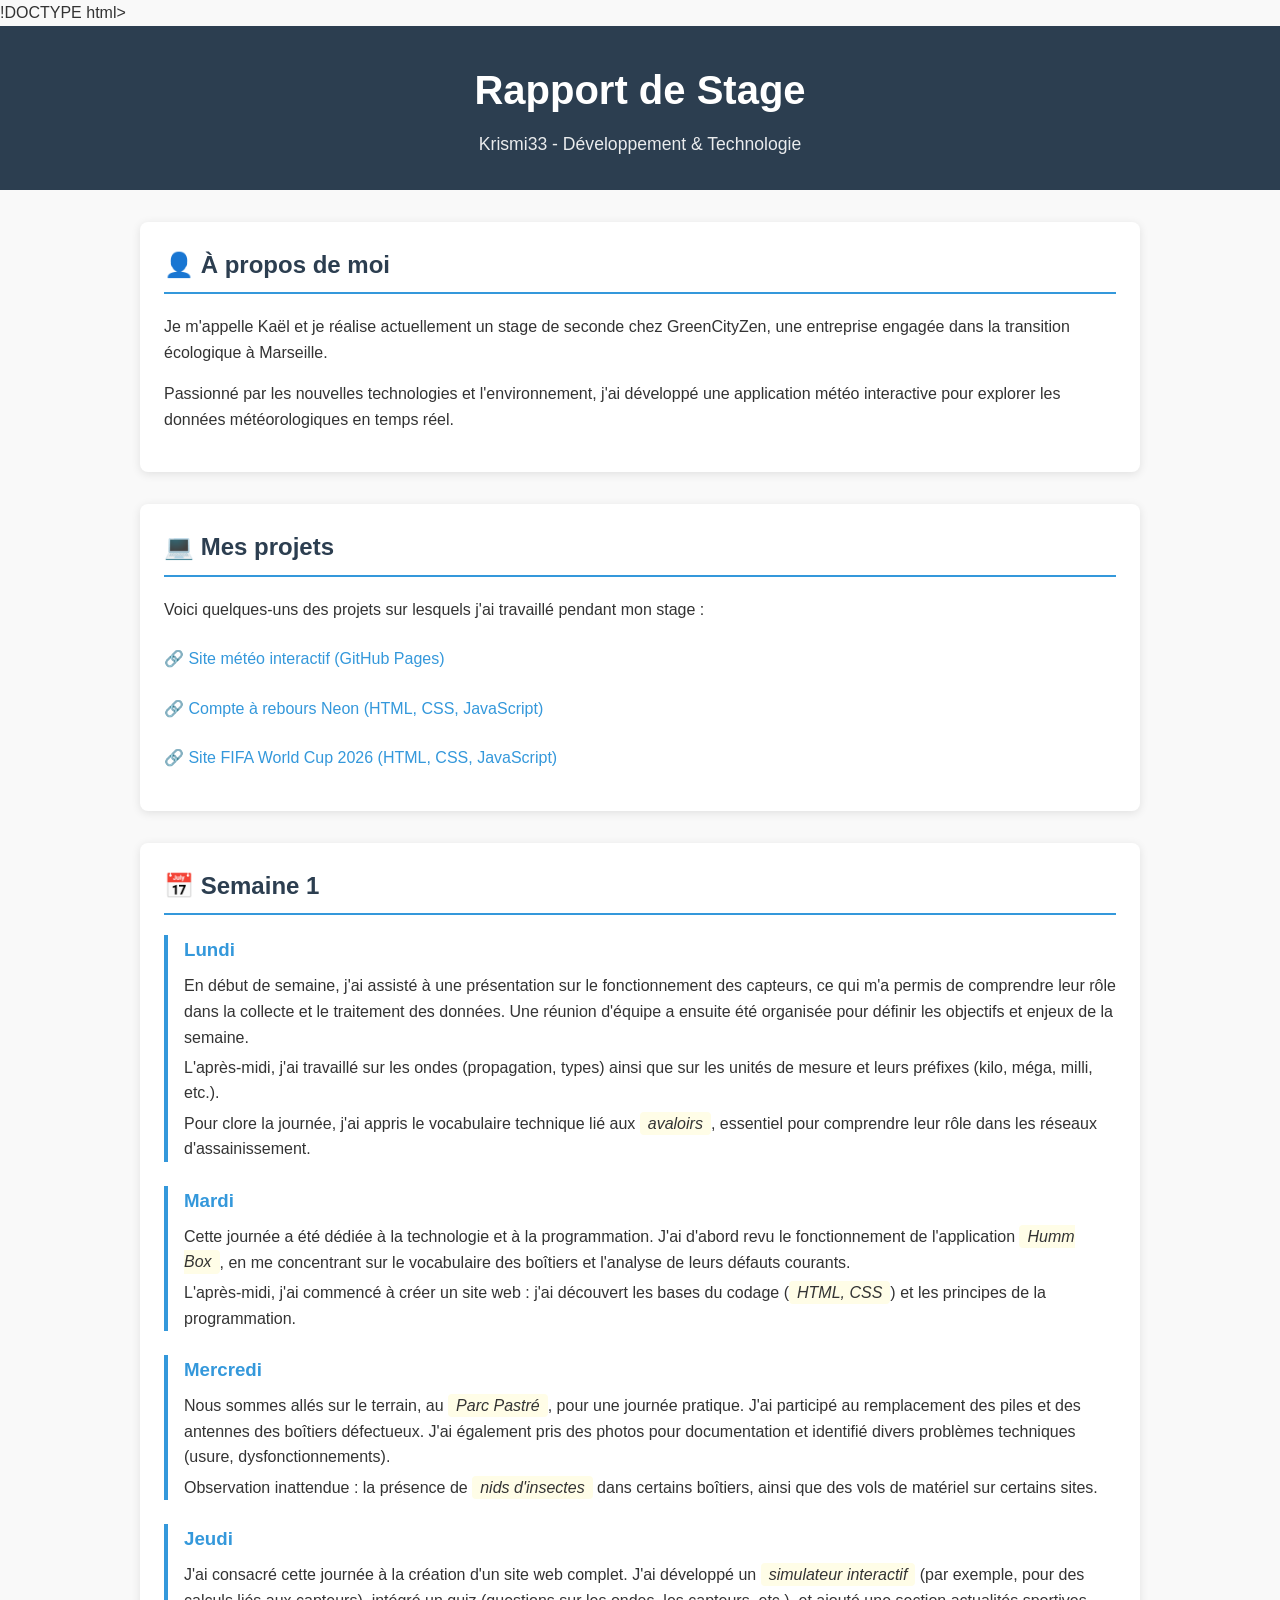
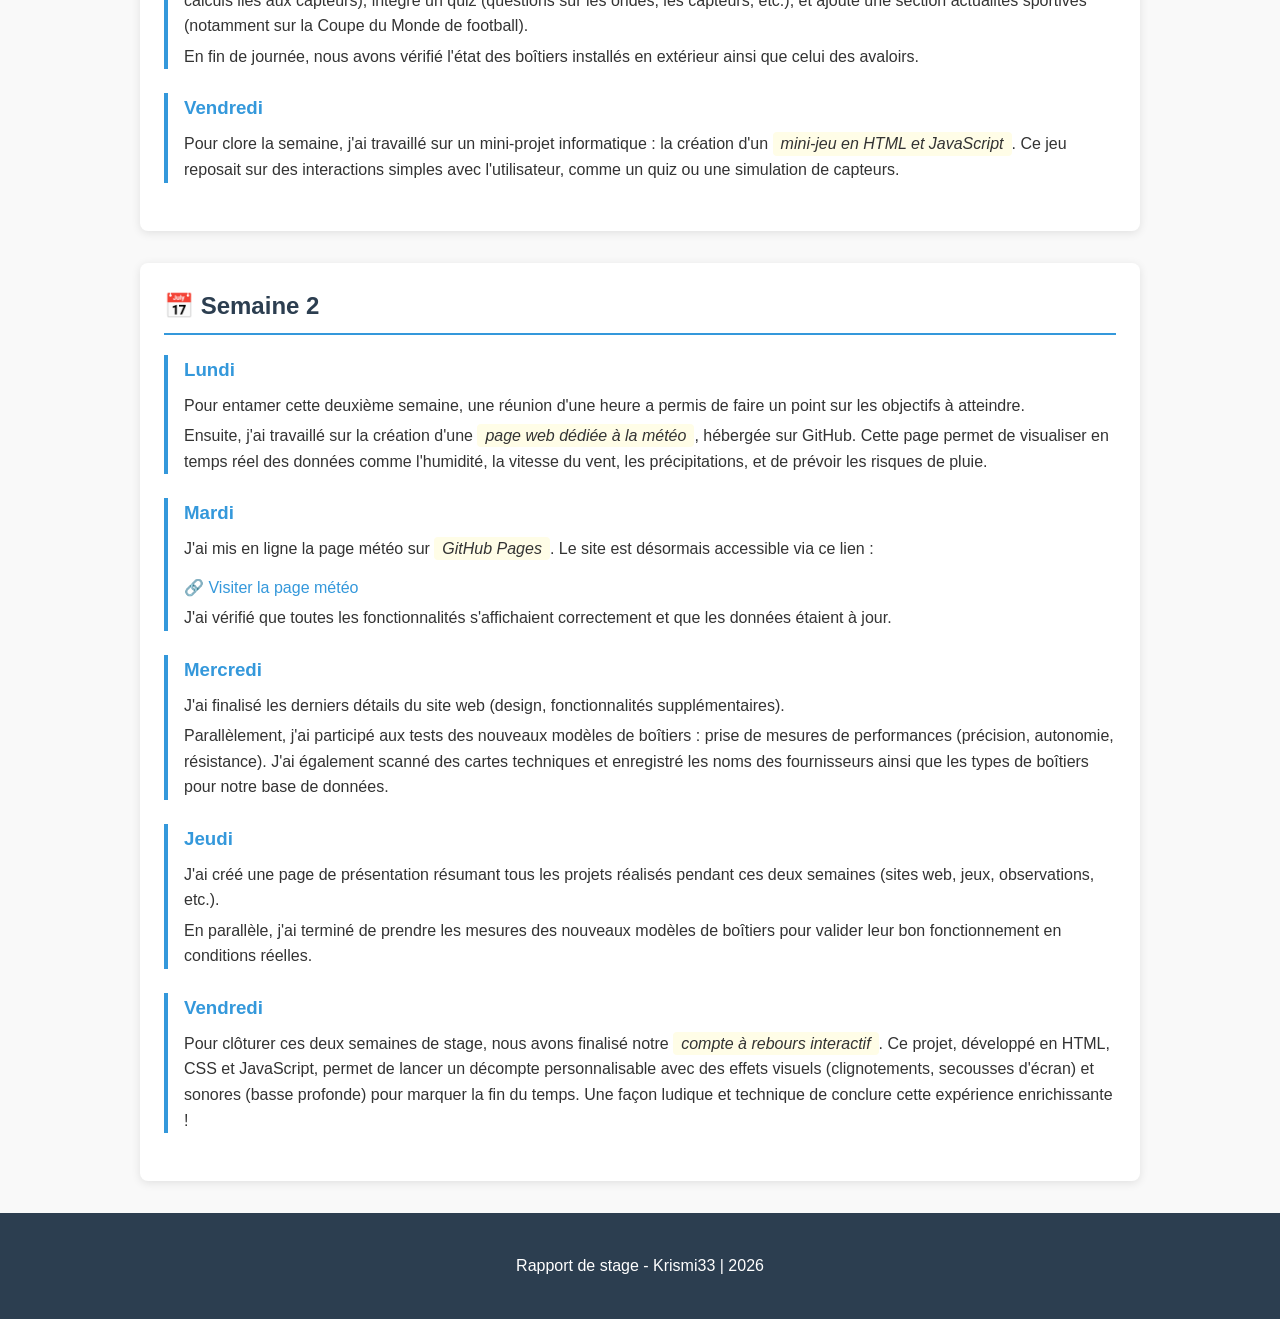
<file: index.html>
!DOCTYPE html>
<html lang="fr">
<head>
    <meta charset="UTF-8">
    <meta name="viewport" content="width=device-width, initial-scale=1.0">
    <title>Rapport de Stage - Krismi33</title>
    <style>
        :root {
            --primary-color: #2c3e50;
            --secondary-color: #3498db;
            --light-color: #ecf0f1;
            --dark-color: #2c3e50;
            --accent-color: #e74c3c;
        }

        body {
            font-family: 'Segoe UI', Tahoma, Geneva, Verdana, sans-serif;
            line-height: 1.6;
            color: #333;
            background-color: #f9f9f9;
            margin: 0;
            padding: 0;
        }

        header {
            background-color: var(--primary-color);
            color: white;
            text-align: center;
            padding: 2rem 0;
            margin-bottom: 2rem;
        }

        header h1 {
            margin: 0;
            font-size: 2.5rem;
        }

        header p {
            margin: 0.5rem 0 0;
            font-size: 1.1rem;
            opacity: 0.9;
        }

        .container {
            max-width: 1000px;
            margin: 0 auto;
            padding: 0 20px;
        }

        .about-me, .my-projects {
            background-color: white;
            border-radius: 8px;
            box-shadow: 0 2px 10px rgba(0, 0, 0, 0.1);
            margin-bottom: 2rem;
            padding: 1.5rem;
        }

        .about-me h2, .my-projects h2 {
            color: var(--primary-color);
            border-bottom: 2px solid var(--secondary-color);
            padding-bottom: 0.5rem;
            margin-top: 0;
        }

        .week {
            background-color: white;
            border-radius: 8px;
            box-shadow: 0 2px 10px rgba(0, 0, 0, 0.1);
            margin-bottom: 2rem;
            padding: 1.5rem;
        }

        .week h2 {
            color: var(--primary-color);
            border-bottom: 2px solid var(--secondary-color);
            padding-bottom: 0.5rem;
            margin-top: 0;
        }

        .day {
            margin-bottom: 1.5rem;
            padding-left: 1rem;
            border-left: 4px solid var(--secondary-color);
        }

        .day h3 {
            color: var(--secondary-color);
            margin-bottom: 0.5rem;
        }

        .day p {
            margin: 0.3rem 0;
        }

        .day ul {
            margin: 0.5rem 0;
            padding-left: 1.5rem;
        }

        .day li {
            margin: 0.3rem 0;
        }

        .highlight {
            background-color: #fffde7;
            padding: 0.2rem 0.5rem;
            border-radius: 4px;
            font-style: italic;
        }

        footer {
            text-align: center;
            padding: 1.5rem;
            background-color: var(--primary-color);
            color: white;
            margin-top: 2rem;
        }

        a {
            color: var(--secondary-color);
            text-decoration: none;
        }

        a:hover {
            text-decoration: underline;
        }

        .project-link {
            display: inline-block;
            margin-top: 0.5rem;
        }

        /* Style pour les modales */
        .modal {
            display: none;
            position: fixed;
            top: 0;
            left: 0;
            width: 100%;
            height: 100%;
            background: rgba(0, 0, 0, 0.8);
            z-index: 1000;
            justify-content: center;
            align-items: center;
        }

        .modal-content {
            background: #111;
            padding: 20px;
            border-radius: 10px;
            max-width: 600px;
            width: 90%;
            max-height: 90vh;
            overflow: auto;
            position: relative;
        }

        .modal-close {
            position: absolute;
            top: 10px;
            right: 10px;
            background: none;
            border: none;
            color: white;
            font-size: 1.5rem;
            cursor: pointer;
        }

        .fifa-modal-content {
            background: linear-gradient(135deg, #003087, #0052b9);
            color: white;
        }
    </style>
</head>
<body>
    <header>
        <div class="container">
            <h1>Rapport de Stage</h1>
            <p>Krismi33 - Développement & Technologie</p>
        </div>
    </header>

    <main class="container">
        <!-- Section "À propos de moi" -->
        <section class="about-me">
            <h2>👤 À propos de moi</h2>
            <p>Je m'appelle Kaël et je réalise actuellement un stage de seconde chez GreenCityZen, une entreprise engagée dans la transition écologique à Marseille.</p>
            <p>Passionné par les nouvelles technologies et l'environnement, j'ai développé une application météo interactive pour explorer les données météorologiques en temps réel.</p>
        </section>

        <!-- Section "Mes projets" -->
        <section class="my-projects">
            <h2>💻 Mes projets</h2>
            <p>Voici quelques-uns des projets sur lesquels j'ai travaillé pendant mon stage :</p>
            <p><a href="https://krismi33.github.io/Blog/" class="project-link">🔗 Site météo interactif (GitHub Pages)</a></p>
            <p><a href="#" class="project-link" onclick="openNeonTimer()">🔗 Compte à rebours Neon (HTML, CSS, JavaScript)</a></p>
            <p><a href="#" class="project-link" onclick="openFifaSite()">🔗 Site FIFA World Cup 2026 (HTML, CSS, JavaScript)</a></p>
        </section>

        <!-- Semaine 1 -->
        <section class="week">
            <h2>📅 Semaine 1</h2>

            <div class="day">
                <h3>Lundi</h3>
                <p>En début de semaine, j'ai assisté à une présentation sur le fonctionnement des capteurs, ce qui m'a permis de comprendre leur rôle dans la collecte et le traitement des données. Une réunion d'équipe a ensuite été organisée pour définir les objectifs et enjeux de la semaine.</p>
                <p>L'après-midi, j'ai travaillé sur les ondes (propagation, types) ainsi que sur les unités de mesure et leurs préfixes (kilo, méga, milli, etc.).</p>
                <p>Pour clore la journée, j'ai appris le vocabulaire technique lié aux <span class="highlight">avaloirs</span>, essentiel pour comprendre leur rôle dans les réseaux d'assainissement.</p>
            </div>

            <div class="day">
                <h3>Mardi</h3>
                <p>Cette journée a été dédiée à la technologie et à la programmation. J'ai d'abord revu le fonctionnement de l'application <span class="highlight">Humm Box</span>, en me concentrant sur le vocabulaire des boîtiers et l'analyse de leurs défauts courants.</p>
                <p>L'après-midi, j'ai commencé à créer un site web : j'ai découvert les bases du codage (<span class="highlight">HTML, CSS</span>) et les principes de la programmation.</p>
            </div>

            <div class="day">
                <h3>Mercredi</h3>
                <p>Nous sommes allés sur le terrain, au <span class="highlight">Parc Pastré</span>, pour une journée pratique. J'ai participé au remplacement des piles et des antennes des boîtiers défectueux. J'ai également pris des photos pour documentation et identifié divers problèmes techniques (usure, dysfonctionnements).</p>
                <p>Observation inattendue : la présence de <span class="highlight">nids d'insectes</span> dans certains boîtiers, ainsi que des vols de matériel sur certains sites.</p>
            </div>

            <div class="day">
                <h3>Jeudi</h3>
                <p>J'ai consacré cette journée à la création d'un site web complet. J'ai développé un <span class="highlight">simulateur interactif</span> (par exemple, pour des calculs liés aux capteurs), intégré un quiz (questions sur les ondes, les capteurs, etc.), et ajouté une section actualités sportives (notamment sur la Coupe du Monde de football).</p>
                <p>En fin de journée, nous avons vérifié l'état des boîtiers installés en extérieur ainsi que celui des avaloirs.</p>
            </div>

            <div class="day">
                <h3>Vendredi</h3>
                <p>Pour clore la semaine, j'ai travaillé sur un mini-projet informatique : la création d'un <span class="highlight">mini-jeu en HTML et JavaScript</span>. Ce jeu reposait sur des interactions simples avec l'utilisateur, comme un quiz ou une simulation de capteurs.</p>
            </div>
        </section>

        <!-- Semaine 2 -->
        <section class="week">
            <h2>📅 Semaine 2</h2>

            <div class="day">
                <h3>Lundi</h3>
                <p>Pour entamer cette deuxième semaine, une réunion d'une heure a permis de faire un point sur les objectifs à atteindre.</p>
                <p>Ensuite, j'ai travaillé sur la création d'une <span class="highlight">page web dédiée à la météo</span>, hébergée sur GitHub. Cette page permet de visualiser en temps réel des données comme l'humidité, la vitesse du vent, les précipitations, et de prévoir les risques de pluie.</p>
            </div>

            <div class="day">
                <h3>Mardi</h3>
                <p>J'ai mis en ligne la page météo sur <span class="highlight">GitHub Pages</span>. Le site est désormais accessible via ce lien :</p>
                <p><a href="https://krismi33.github.io/Blog/" class="project-link">🔗 Visiter la page météo</a></p>
                <p>J'ai vérifié que toutes les fonctionnalités s'affichaient correctement et que les données étaient à jour.</p>
            </div>

            <div class="day">
                <h3>Mercredi</h3>
                <p>J'ai finalisé les derniers détails du site web (design, fonctionnalités supplémentaires).</p>
                <p>Parallèlement, j'ai participé aux tests des nouveaux modèles de boîtiers : prise de mesures de performances (précision, autonomie, résistance). J'ai également scanné des cartes techniques et enregistré les noms des fournisseurs ainsi que les types de boîtiers pour notre base de données.</p>
            </div>

            <div class="day">
                <h3>Jeudi</h3>
                <p>J'ai créé une page de présentation résumant tous les projets réalisés pendant ces deux semaines (sites web, jeux, observations, etc.).</p>
                <p>En parallèle, j'ai terminé de prendre les mesures des nouveaux modèles de boîtiers pour valider leur bon fonctionnement en conditions réelles.</p>
            </div>

            <div class="day">
                <h3>Vendredi</h3>
                <p>Pour clôturer ces deux semaines de stage, nous avons finalisé notre <span class="highlight">compte à rebours interactif</span>. Ce projet, développé en HTML, CSS et JavaScript, permet de lancer un décompte personnalisable avec des effets visuels (clignotements, secousses d'écran) et sonores (basse profonde) pour marquer la fin du temps. Une façon ludique et technique de conclure cette expérience enrichissante !</p>
            </div>
        </section>
    </main>

    <footer>
        <p>Rapport de stage - Krismi33 | 2026</p>
    </footer>

    <!-- MODALE COMPTE À REBOURS NEON -->
    <div id="neonModal" class="modal">
        <div class="modal-content">
            <button class="modal-close" onclick="closeNeonTimer()">×</button>
            <h2 style="color: #ff2ced; text-align: center;">⏰ COMPTE À REBOURS NEON</h2>
            <div id="neonTimer" style="font-size: 3rem; color: #0af2ff; text-align: center; margin: 20px 0; letter-spacing: 5px;">00:00:00</div>
            <div id="neonStatus" style="text-align: center; margin: 10px 0;">Prêt à démarrer</div>
            <div style="display: flex; gap: 10px; justify-content: center; margin: 15px 0; flex-wrap: wrap;">
                <input type="number" id="neonHours" min="0" max="23" value="0" placeholder="Heures" style="width: 80px; padding: 8px; border-radius: 5px; border: 2px solid #0af2ff; background: transparent; color: white;">
                <input type="number" id="neonMinutes" min="0" max="59" value="1" placeholder="Minutes" style="width: 80px; padding: 8px; border-radius: 5px; border: 2px solid #0af2ff; background: transparent; color: white;">
                <input type="number" id="neonSeconds" min="0" max="59" value="0" placeholder="Secondes" style="width: 80px; padding: 8px; border-radius: 5px; border: 2px solid #0af2ff; background: transparent; color: white;">
            </div>
            <div style="display: flex; gap: 10px; justify-content: center; margin: 15px 0;">
                <button onclick="neonStart()" id="neonStartBtn" style="padding: 10px 20px; background: #00ff9d; border: none; border-radius: 5px; color: white; cursor: pointer;">DÉMARRER</button>
                <button onclick="neonPause()" id="neonPauseBtn" disabled style="padding: 10px 20px; background: #bf00ff; border: none; border-radius: 5px; color: white; cursor: pointer;">PAUSE</button>
                <button onclick="neonReset()" id="neonResetBtn" style="padding: 10px 20px; background: #ff2ced; border: none; border-radius: 5px; color: white; cursor: pointer;">RÉINITIALISER</button>
            </div>
        </div>
    </div>

    <!-- MODALE SITE FIFA 2026 -->
    <div id="fifaModal" class="modal">
        <div class="modal-content fifa-modal-content">
            <button class="modal-close" onclick="closeFifaSite()">×</button>
            <div style="text-align: center; font-size: 3rem; margin-bottom: 10px;">⚽</div>
            <h2 style="text-align: center; margin-bottom: 15px;">FIFA World Cup 2026</h2>
            <p style="text-align: center; margin-bottom: 20px;">Bienvenue sur le site de la Coupe du Monde 2026 !</p>
            <div style="background: rgba(245, 191, 0, 0.2); padding: 15px; border-radius: 8px; margin: 15px 0;">
                <h3 style="color: #f5bf00; margin-bottom: 10px; text-align: center;">⏰ Compte à rebours</h3>
                <div id="fifaCountdown" style="display: flex; justify-content: center; gap: 8px; font-size: 1.5rem; font-weight: bold; flex-wrap: wrap;">
                    <span id="fifaDays">00</span>j
                    <span id="fifaHours">00</span>h
                    <span id="fifaMinutes">00</span>m
                    <span id="fifaSeconds">00</span>s
                </div>
                <p style="margin-top: 10px; font-size: 0.9rem;">Coup d'envoi : 11 juin 2026 à 13h00 (heure de Paris)</p>
            </div>
            <div id="fifaTeams" style="display: grid; grid-template-columns: repeat(auto-fill, minmax(150px, 1fr)); gap: 10px; margin-top: 15px;">
                <h3 style="grid-column: 1 / -1; text-align: center; margin-bottom: 10px;">Équipes qualifiées</h3>
            </div>
        </div>
    </div>

    <script>
        // ===== COMPTE À REBOURS NEON =====
        let neonTimer;
        let neonSeconds = 0;
        let neonRunning = false;
        let neonPaused = false;

        function openNeonTimer() {
            document.getElementById('neonModal').style.display = 'flex';
            neonUpdateDisplay();
        }

        function closeNeonTimer() {
            document.getElementById('neonModal').style.display = 'none';
            neonStop();
        }

        function neonUpdateDisplay() {
            const h = Math.floor(neonSeconds / 3600);
            const m = Math.floor((neonSeconds % 3600) / 60);
            const s = neonSeconds % 60;
            document.getElementById('neonTimer').textContent =
                h.toString().padStart(2, '0') + ':' +
                m.toString().padStart(2, '0') + ':' +
                s.toString().padStart(2, '0');
        }

        function neonStart() {
            if (neonRunning) return;

            const hours = parseInt(document.getElementById('neonHours').value) || 0;
            const minutes = parseInt(document.getElementById('neonMinutes').value) || 0;
            const seconds = parseInt(document.getElementById('neonSeconds').value) || 0;
            neonSeconds = hours * 3600 + minutes * 60 + seconds;

            if (neonSeconds <= 0) {
                alert('Veuillez définir un temps supérieur à 0');
                return;
            }

            neonRunning = true;
            neonPaused = false;
            document.getElementById('neonStartBtn').disabled = true;
            document.getElementById('neonPauseBtn').disabled = false;
            document.getElementById('neonStatus').textContent = 'En cours...';

            neonTimer = setInterval(() => {
                neonSeconds--;
                neonUpdateDisplay();

                if (neonSeconds <= 0) {
                    clearInterval(neonTimer);
                    neonRunning = false;
                    document.getElementById('neonStartBtn').disabled = false;
                    document.getElementById('neonPauseBtn').disabled = true;
                    document.getElementById('neonStatus').textContent = 'Terminé !';
                }
            }, 1000);

            neonUpdateDisplay();
        }

        function neonPause() {
            if (!neonRunning || neonPaused) return;
            neonPaused = true;
            clearInterval(neonTimer);
            document.getElementById('neonPauseBtn').disabled = true;
            document.getElementById('neonStartBtn').disabled = false;
            document.getElementById('neonStatus').textContent = 'En pause';
        }

        function neonStop() {
            clearInterval(neonTimer);
            neonRunning = false;
            neonPaused = false;
            document.getElementById('neonStartBtn').disabled = false;
            document.getElementById('neonPauseBtn').disabled = true;
            document.getElementById('neonStatus').textContent = 'Arrêté';
        }

        function neonReset() {
            neonStop();
            neonSeconds = 0;
            document.getElementById('neonTimer').textContent = '00:00:00';
            document.getElementById('neonHours').value = '0';
            document.getElementById('neonMinutes').value = '1';
            document.getElementById('neonSeconds').value = '0';
            document.getElementById('neonStatus').textContent = 'Prêt à démarrer';
        }

        // ===== SITE FIFA 2026 =====
        const fifaKickoff = new Date('2026-06-11T13:00:00+02:00');
        const fifaTeamsData = [
            { name: "France 🇫🇷", group: "A" },
            { name: "Brésil 🇧🇷", group: "B" },
            { name: "Argentine 🇦🇷", group: "C" },
            { name: "Espagne 🇪🇸", group: "D" },
            { name: "Angleterre 🇬🇧", group: "E" },
            { name: "Allemagne 🇩🇪", group: "F" },
            { name: "Mexique 🇲🇽", group: "A" },
            { name: "États-Unis 🇺🇸", group: "B" },
            { name: "Canada 🇨🇦", group: "C" },
            { name: "Maroc 🇲🇦", group: "D" },
            { name: "Japon 🇯🇵", group: "E" },
            { name: "Belgique 🇧🇪", group: "F" }
        ];

        function openFifaSite() {
            document.getElementById('fifaModal').style.display = 'flex';
            fifaUpdateCountdown();
            fifaDisplayTeams();
            setInterval(fifaUpdateCountdown, 1000);
        }

        function closeFifaSite() {
            document.getElementById('fifaModal').style.display = 'none';
        }

        function fifaUpdateCountdown() {
            const now = new Date();
            const diff = fifaKickoff - now;

            if (diff <= 0) {
                document.getElementById('fifaDays').textContent = '00';
                document.getElementById('fifaHours').textContent = '00';
                document.getElementById('fifaMinutes').textContent = '00';
                document.getElementById('fifaSeconds').textContent = '00';
                return;
            }

            const days = Math.floor(diff / (1000 * 60 * 60 * 24));
            const hours = Math.floor((diff % (1000 * 60 * 60 * 24)) / (1000 * 60 * 60));
            const minutes = Math.floor((diff % (1000 * 60 * 60)) / (1000 * 60));
            const seconds = Math.floor((diff % (1000 * 60)) / 1000);

            document.getElementById('fifaDays').textContent = days.toString().padStart(2, '0');
            document.getElementById('fifaHours').textContent = hours.toString().padStart(2, '0');
            document.getElementById('fifaMinutes').textContent = minutes.toString().padStart(2, '0');
            document.getElementById('fifaSeconds').textContent = seconds.toString().padStart(2, '0');
        }

        function fifaDisplayTeams() {
            const container = document.getElementById('fifaTeams');
            container.innerHTML = '<h3 style="grid-column: 1 / -1; text-align: center; margin-bottom: 10px;">Équipes qualifiées</h3>';

            fifaTeamsData.forEach(team => {
                const el = document.createElement('div');
                el.style.background = 'rgba(255, 255, 255, 0.1)';
                el.style.padding = '10px';
                el.style.borderRadius = '8px';
                el.style.border = '1px solid #f5bf00';
                el.innerHTML = '<strong>' + team.name + '</strong><br><small>Groupe ' + team.group + '</small>';
                container.appendChild(el);
            });
        }

        // Fermer les modales en cliquant à l'extérieur
        window.onclick = function(event) {
            if (event.target == document.getElementById('neonModal')) {
                closeNeonTimer();
            }
            if (event.target == document.getElementById('fifaModal')) {
                closeFifaSite();
            }
        }
    </script>
</body>
</html>
</file>
